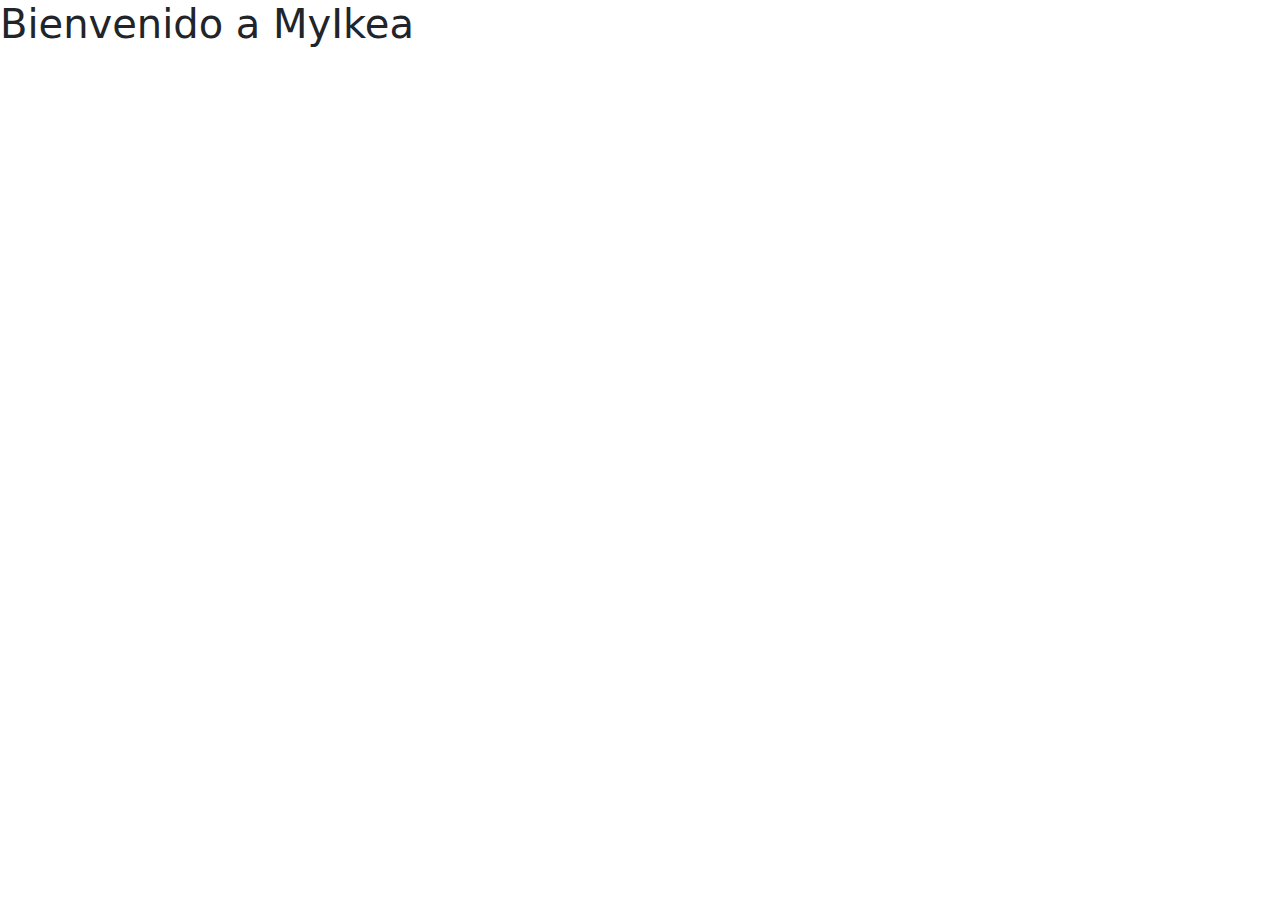
<file: Mylkea/src/main/resources/templates/index.html>
<!DOCTYPE html>
<html lang="es" xmlns:th="http://www.thymeleaf.org">
    <head>
        <title>MyIkea</title>
        <meta charset="UTF-8"/>
        <meta name="viewport" content="width=device-width, initial-scale=1">
        <link href="https://cdn.jsdelivr.net/npm/bootstrap@5.3.3/dist/css/bootstrap.min.css" rel="stylesheet" integrity="sha384-QWTKZyjpPEjISv5WaRU9OFeRpok6YctnYmDr5pNlyT2bRjXh0JMhjY6hW+ALEwIH" crossorigin="anonymous">
    </head>
    <body>
        <header th:replace="fragments/frags.html :: header"></header>
        <main>
            <h1>Bienvenido a MyIkea</h1>
        </main>
    </body>
</html>
</file>
